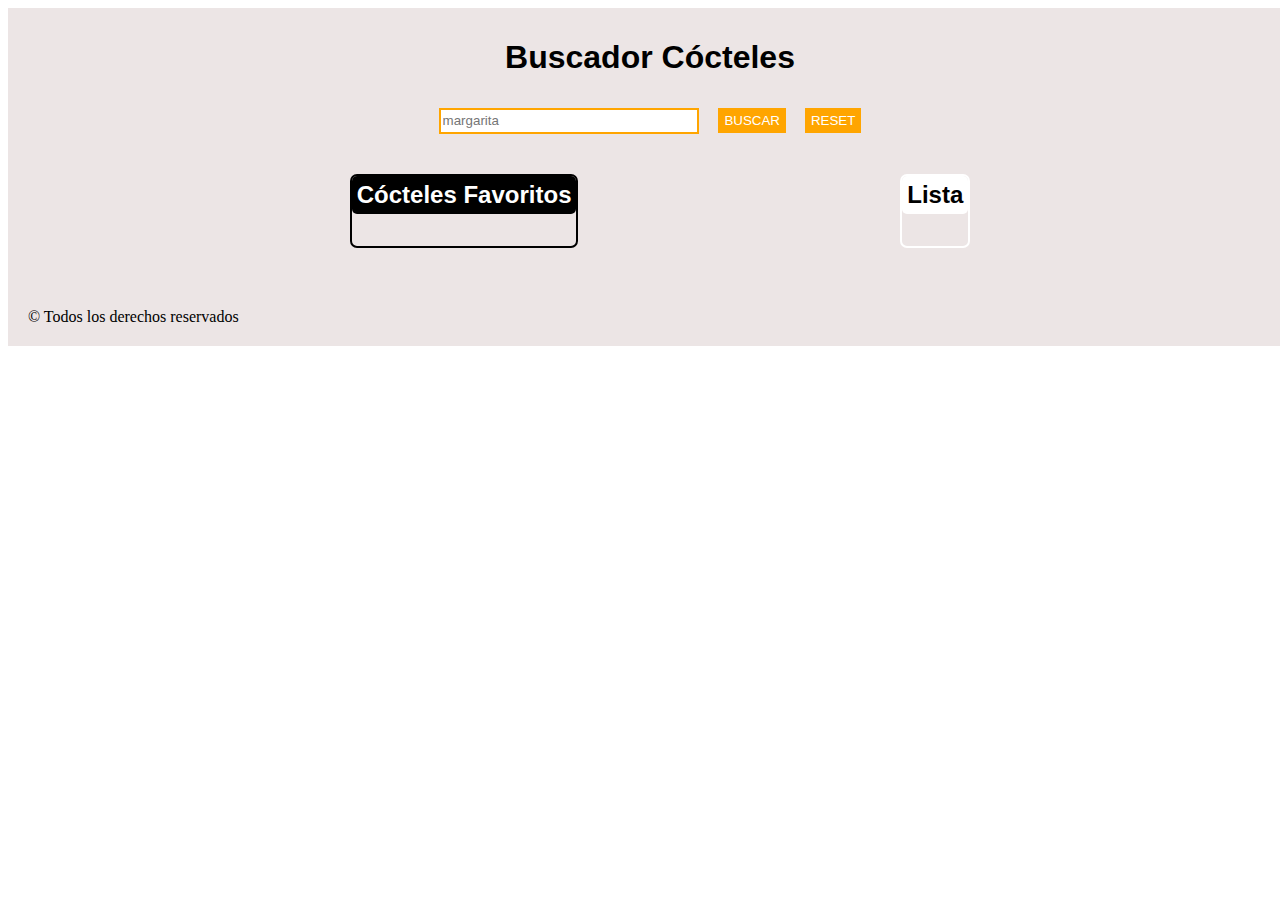
<file: docs/index.html>
<!DOCTYPE html>
<html lang="en">

<head>
  <meta charset="UTF-8">
  <meta name="viewport" content="width=device-width, initial-scale=1.0">
  
  <title>Buscador Cócteles</title>
  <link rel="stylesheet" href="./assets/index-46cd40fe.css">
</head>

<header class="header">
  <h1>Buscador Cócteles</h1>
</header>

<body>
  <form class="search">
    <input type="text" class="cocktail-input js_input" placeholder="margarita">
    <button class="button-search js_btn_search">BUSCAR</button>
    <button class="button-reset js_btn_reset">RESET</button>
  </form>

  <main class="container">       
      <div class="container__fav">
        <h2 class="container__title--fav"> Cócteles Favoritos</h2>
        <ul class="container__cards js_favorites"></ul> 
        <button class="container__removeAll js_btn_remove hidden">Borrar todos</button>       
      </div>
      
      <div class="container__list">
        <h2 class="container__title--list">Lista </h2>
        <ul class="container__cards js_cocktails"></ul>
      </div>      
  </main>

  <footer class="footer">
    <span>© Todos los derechos reservados</span>
  </footer>

<script src="./js/main.js"></script>
</body>

</html>
</file>
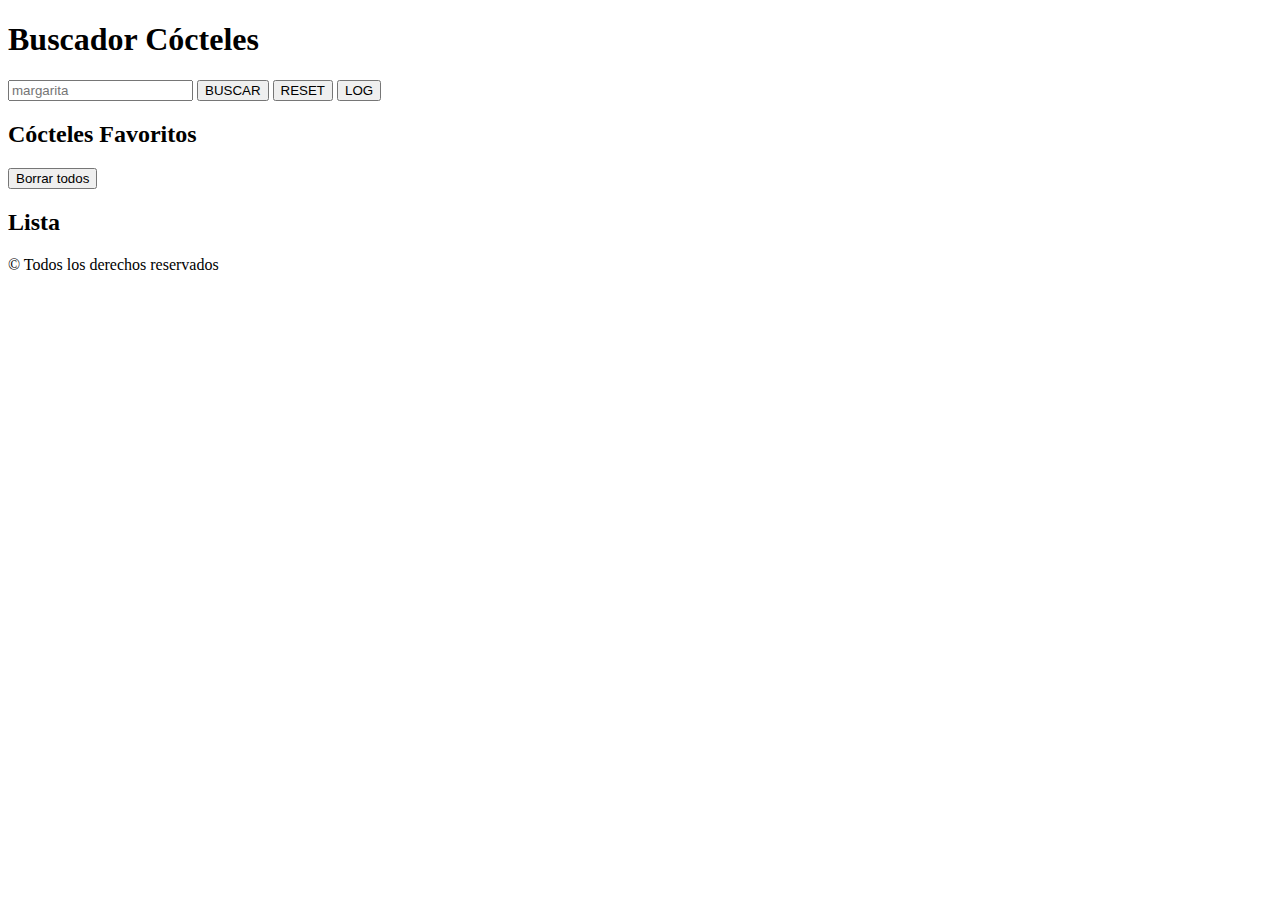
<file: src/index.html>
<!DOCTYPE html>
<html lang="en">

<head>
  <meta charset="UTF-8">
  <meta name="viewport" content="width=device-width, initial-scale=1.0">
  <link rel="stylesheet" href="./scss/main.scss">
  <title>Buscador Cócteles</title>
</head>

<header class="header">
  <h1>Buscador Cócteles</h1>
</header>

<body>
  <form class="search">
    <input type="text" class="cocktail-input js_input" placeholder="margarita">
    <button class="button-search js_btn_search">BUSCAR</button>
    <button class="button-reset js_btn_reset">RESET</button>
    <button class="button-log js_btn_log">LOG</button>
  </form>

  <main class="container">       
      <div class="container__fav">
        <h2 class="container__title--fav"> Cócteles Favoritos</h2>
        <ul class="container__cards js_favorites"></ul> 
        <button class="container__removeAll js_btn_remove hidden">Borrar todos</button>       
      </div>
      
      <div class="container__list">
        <h2 class="container__title--list">Lista </h2>
        <ul class="container__cards js_cocktails"></ul>
      </div>      
  </main>

  <footer class="footer">
    <span>© Todos los derechos reservados</span>
  </footer>

<script src="./js/main.js"></script>
</body>

</html>
</file>
<file: docs/assets/index-46cd40fe.css>
.header{width:100%;background-color:#ece5e5;color:#000;font-family:Arial,Helvetica,sans-serif;padding:10px 25px 5px 10px;text-align:center}.search{width:100%;text-align:center;background-color:#ece5e5;padding:5px 25px 20px 10px}.cocktail-input{height:20px;width:20%;border:solid 2px orange}.button-search,.button-reset{height:25px;background-color:orange;color:#fff;border:0;margin-left:15px}.container{width:100%;display:flex;flex-direction:row;justify-content:space-evenly;background-color:#ece5e5;padding-top:20px;padding-left:20px;padding-right:20px;align-items:baseline}.container__fav{border:solid 2px black;border-radius:7px}.container__title--fav{background-color:#000;font-family:Arial,Helvetica,sans-serif;color:#fff;border-radius:5px;padding:5px;text-align:center;margin:auto;display:flex}.container__cards{list-style:none;font-family:Arial,Helvetica,sans-serif;display:flex;flex-direction:column;align-content:center;padding:0%}.container__list{border:solid 2px white;border-radius:7px}.container__title--list{background-color:#fff;font-family:Arial,Helvetica,sans-serif;border-radius:5px;padding:5px;text-align:center;margin:auto}.container__removeAll{background-color:orange;color:#fff;border:0;border-radius:5px;height:25px}.hidden{display:none}.card{display:flex;align-items:center;border:solid 1.1px gray;text-align:center;margin:10px}.photo{width:90px;height:80px}.name-drink{font-size:small;margin-left:5px}.orange{color:purple;border:solid 3px orange}.btn_x{width:25px;height:25px;border-radius:13px;background-color:#000;color:#fff}.footer{width:100%;background-color:#ece5e5;padding:60px 20px 20px}
</file>
